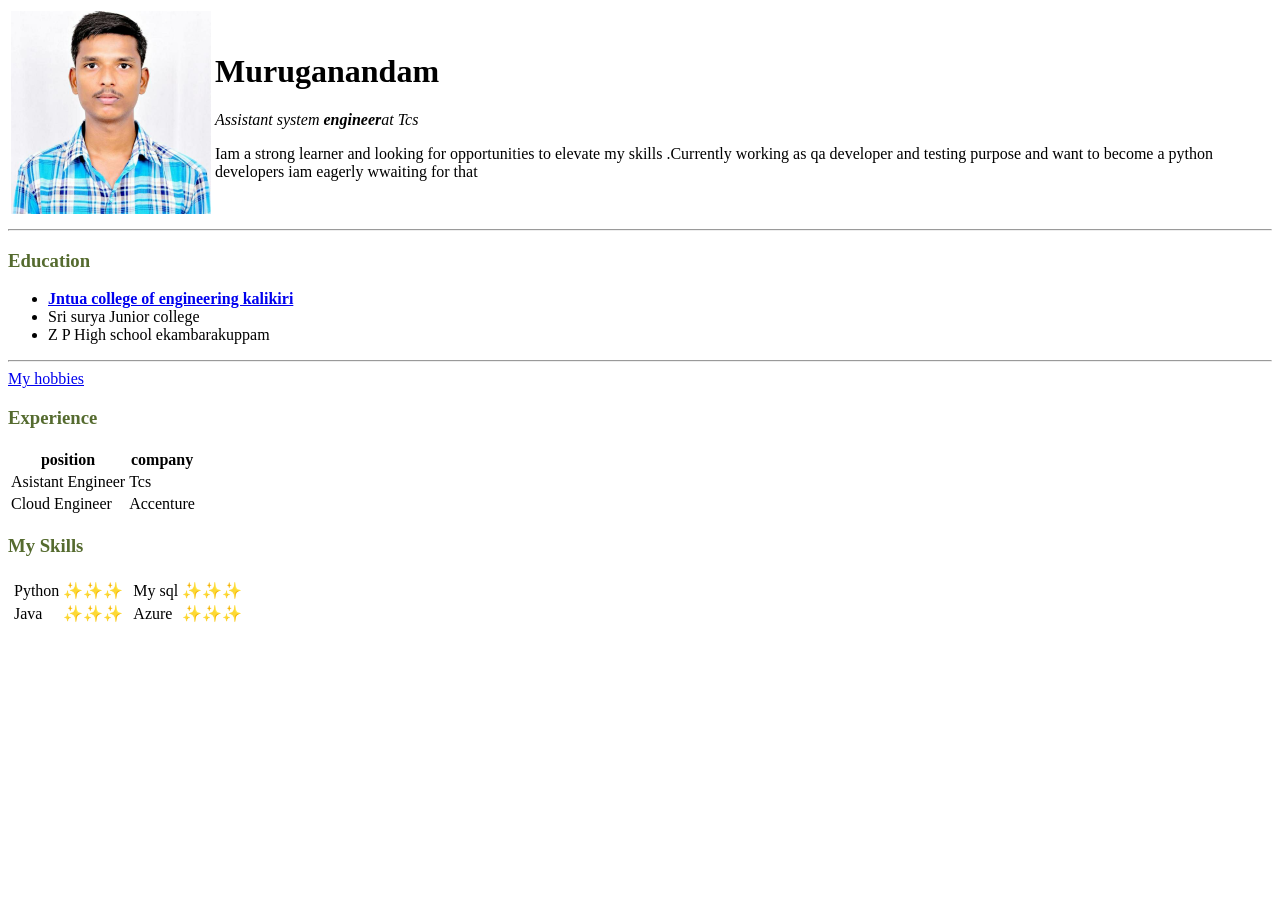
<file: index.html>
<!DOCTYPE html>
<html>
<head>
	<title>Muruga's Personal site</title>
    <link rel="stylesheet" type="text/css" href="link.css">
</head>
<body>
    <table>
    <tr>
        <td><img src="My photo.png"alt='Muruga'></td>
        <td><h1>Muruganandam</h1>
<p><em>Assistant system <strong>engineer</strong>at Tcs</em></p>
<p>Iam a strong learner and looking for opportunities to elevate my skills .Currently working as qa developer and testing purpose and want to become a python developers iam eagerly wwaiting for that</p></td>
</tr>
    </table>
<hr >
<h3>Education</h3>
<ul>
    <li><strong><a href="https://www.jntuacek.ac.in/ ">Jntua college of engineering kalikiri</a></strong></li>
    <li>Sri surya Junior college</li>
    <li>Z P High school ekambarakuppam</li>
</ul>
<hr>
<a href="new.html">My hobbies</a>
<h3>Experience</h3>
<table border='0.5'> 
    <thead> 
        <th>position</th>
        <th>company</th>
    </thead>
    <tbody> 
        <tr>
        <td>Asistant Engineer</td>
        <td>Tcs</td>
    </tr>
    <tr> 
        <td>Cloud Engineer</td>
        <td>Accenture</td>
    </tr>
    </tbody>
    <tfoot> 
    </tfoot>
    
</table>
<h3>My Skills</h3>
<table>
    <table>
        <tr>
            <td>
                <table>
                    <tr>
                        <td>Python</td>
                        <td>✨✨✨</td>
                    </tr>
                    <tr>
                       <td>Java</td>
                       <td>✨✨✨</td>
                    </tr>
                </table>
            </td>
            <td>
                <table>
                     <tr>
                        <td>My sql</td>
                        <td>✨✨✨</td>
                    </tr>
                    <tr>
                        <td>Azure</td>
                        <td>✨✨✨</td>
                    </tr>
                </table>
                
            </td>
            </tr>
    
   
</table>
</body>
</html>
</file>
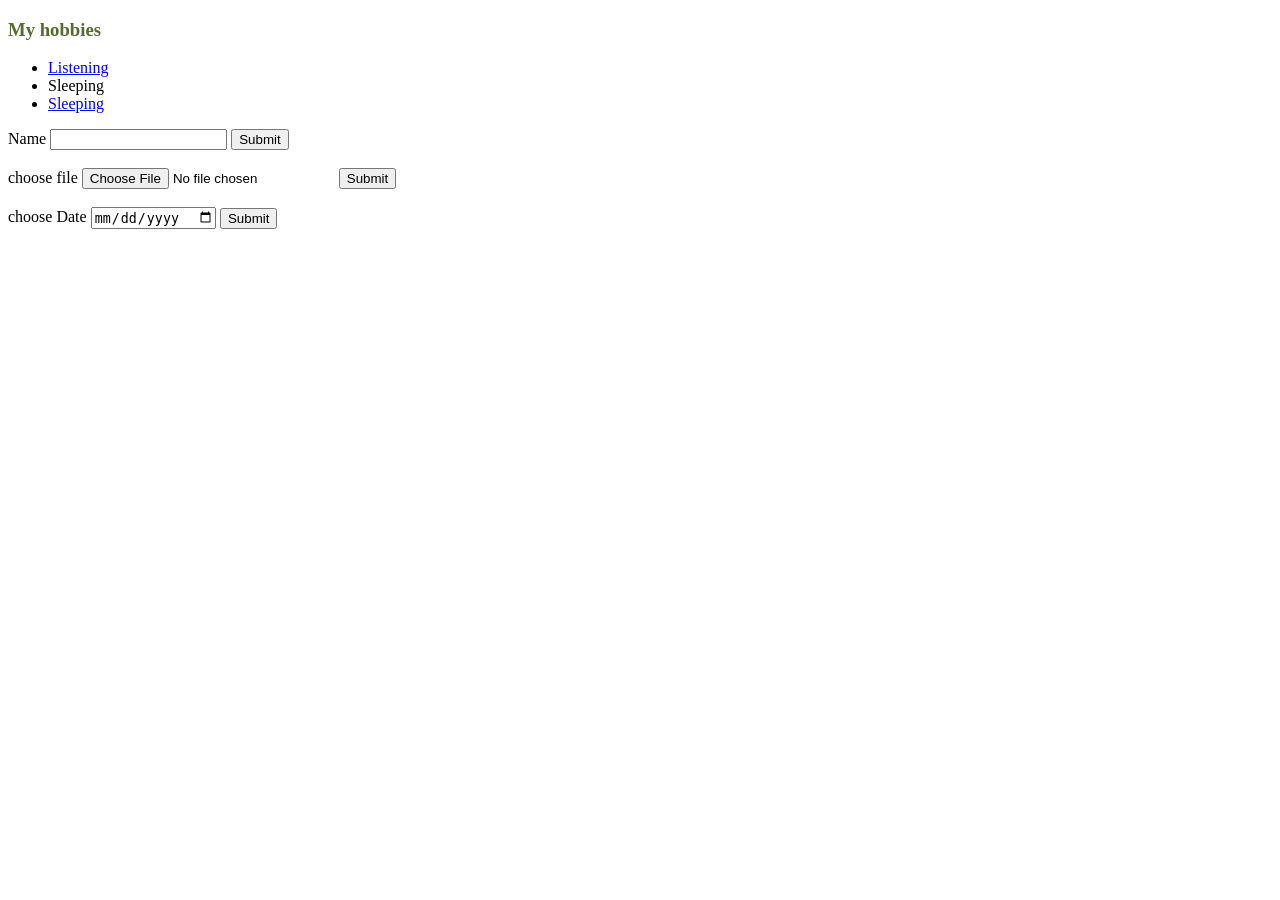
<file: new.html>
<!DOCTYPE html>
<html>
<head>
	<title>India</title>
	<link rel="stylesheet" type="text/css" href="link.css">
</head>
</head>
<body>
<h3>My hobbies</h3>
<ul>
    <li><a href="https://www.englishclub.com/listening/what.htm ">Listening</a></li>
    <li>Sleeping</li>
    <li><a href=" https://www.sleepfoundation.org/sleep-hygiene/what-is-healthy-sleep">Sleeping</a></li>
</ul>
</body>
</html>
<form action="mailto:vgmurganandam@gmail.com" method="post" enctype='text/plain'>
	<label>	Name</label>
	<input type="text" name="">
	<input type="submit" name="">
	<br>
	<br>	
	<label>choose file</label>
	<input type="file" name="">
	<input type="submit" name="">
	<br>
	<br>	
	<label>choose Date</label>
	<input type="date" name="">
	<input type="submit" name="">
</form>
</file>
<file: link.css>
h3{
	color:#556B2F;
}
</file>
